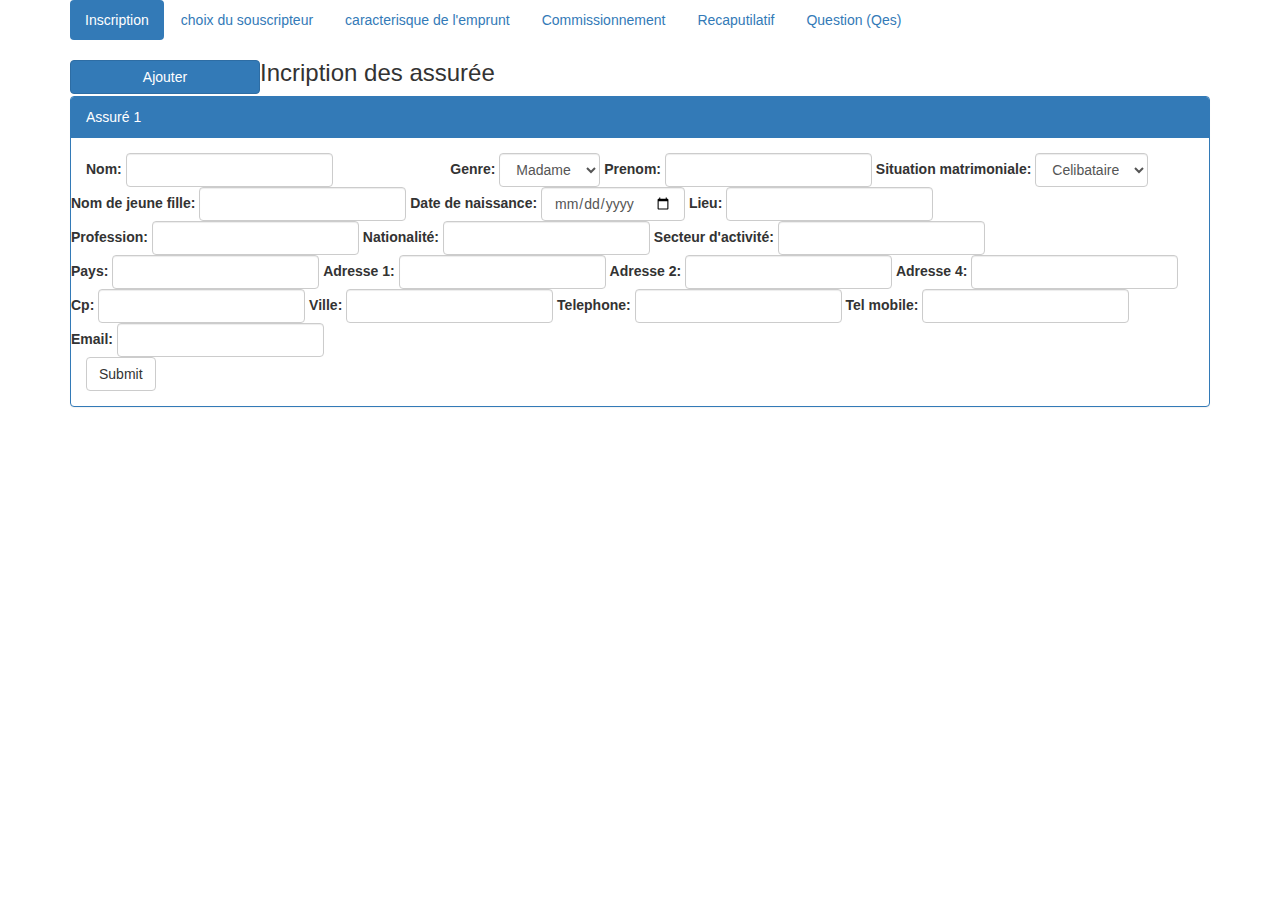
<file: index2.html>
<!DOCTYPE html>
<html lang="en">
<head>
  <title>Bootstrap Example</title>
  <meta charset="utf-8">
  <meta name="viewport" content="width=device-width, initial-scale=1">
  <link rel="stylesheet" href="https://maxcdn.bootstrapcdn.com/bootstrap/3.4.1/css/bootstrap.min.css">
  <script src="https://ajax.googleapis.com/ajax/libs/jquery/3.5.1/jquery.min.js"></script>
  <script src="https://maxcdn.bootstrapcdn.com/bootstrap/3.4.1/js/bootstrap.min.js"></script>
</head>
<body>

<div class="container">
 
  <ul class="nav nav-pills">
    <li class="active"><a data-toggle="pill" href="#home">Inscription</a></li>
    <li><a data-toggle="pill" href="#menu1">choix du souscripteur</a></li>
    <li><a data-toggle="pill" href="#menu2">caracterisque de l'emprunt</a></li>
    <li><a data-toggle="pill" href="#menu3">Commissionnement  </a></li>
    
    <li><a data-toggle="pill" href="#menu5">Recaputilatif  </a></li>
    <li><a data-toggle="pill" href="#menu6">Question (Qes)  </a></li>
  </ul>
  
  <div class="tab-content">
    <div id="home" class="tab-pane fade in active">
      <h3>Incription des assurée <a class="btn btn-primary col-md-2">Ajouter</a>
      </h3>
      
      <p>
       
   
      </p>
      
      <div class="panel panel-primary">
        <div class="panel-heading">Assuré 1</div>
        <div class="panel-body">
           
            <form class="form-inline" action="" id="assure_1">
               <div class="row">


              
               
                <div class="form-group">
                    <label for="genre">Genre:</label>
                    <select class="form-control" id="genre">
                      <option>Madame</option>
                      <option>Mr</option>
                     
                    </select>
                  </div>
                
                
                <div class="form-group col-md-4">
                  <label for="nom">Nom:</label>
                  <input type="text" class="form-control" id="nom">
                </div>


                <div class="form-group cols-md-4 ">
                    <label for="prenom">Prenom:</label>
                    <input type="text" class="form-control" id="prenom">
                  </div>

                  


                  <div class="form-group cols-md-4">
                    <label for="situation_matrimoniale">Situation matrimoniale:</label>
                    <select class="form-control" id="situation_matrimoniale">
                        <option>Celibataire</option>
                        <option>Marié</option>
                     
                    </select>
                  </div>

                  <div class="form-group cols-md-4">
                    <label for="nom_jeune_fille">Nom de jeune fille:</label>
                    <input type="text" class="form-control" id="nom_jeune_fille">
                  </div>

                  <div class="form-group cols-md-4">
                    <label for="date_naissance">Date de naissance:</label>
                    <input type="date" class="form-control" id="date_naissance">
                  </div>
                  <div class="form-group cols-md-4">
                    <label for="lieu">Lieu:</label>
                    <input type="text" class="form-control" id="lieu">
                  </div>
                  <div class="form-group cols-md-4">
                    <label for="profession">Profession:</label>
                    <input type="text" class="form-control" id="profession">
                  </div>
                  <div class="form-group cols-md-4">
                    <label for="nationalite">Nationalité:</label>
                    <input type="text" class="form-control" id="nationalite">
                  </div>
                  <div class="form-group cols-md-4">
                    <label for="secteur_activite">Secteur d'activité:</label>
                    <input type="text" class="form-control" id="secteur_activite">
                  </div>
                
                  <div class="form-group cols-md-4">
                    <label for="pays">Pays:</label>
                    <input type="text" class="form-control" id="pays">
                  </div>

                  <div class="form-group cols-md-4">
                    <label for="adresse_1">Adresse 1:</label>
                    <input type="text" class="form-control" id="adresse_1">
                  </div>

                  <div class="form-group cols-md-4">
                    <label for="adresse_2">Adresse 2:</label>
                    <input type="text" class="form-control" id="adresse_2">
                  </div>

                  <div class="form-group cols-md-4">
                    <label for="adresse_4">Adresse 4:</label>
                    <input type="text" class="form-control" id="adresse_4">
                  </div>

                  <div class="form-group cols-md-4">
                    <label for="cp">Cp:</label>
                    <input type="text" class="form-control" id="cp">
                  </div>
               
                  <div class="form-group cols-md-4">
                    <label for="ville">Ville:</label>
                    <input type="text" class="form-control" id="ville">
                  </div>

                  <div class="form-group cols-md-4">
                    <label for="telephone">Telephone:</label>
                    <input type="text" class="form-control" id="telephone">
                  </div>

                  <div class="form-group cols-md-4">
                    <label for="tel_mobile">Tel mobile:</label>
                    <input type="text" class="form-control" id="tel_mobile">
                  </div>

                  <div class="form-group cols-md-4">
                    <label for="email">Email:</label>
                    <input type="email" class="form-control" id="email">
                  </div>
           
            </div>

            
             

             <!-- troisieme ligne du formulaire des assurés -->
             



                <button type="submit" class="btn btn-default">Submit</button>
            </div>
              </form>
             


        </div>
       
      </div>
  
   
    
    <div id="menu1" class="tab-pane fade">
      <h3>Choix du soucripteur</h3>
      <p>   <div class="form-group">
        <label for="choix_souscripteur">Choix du soucripteur:</label>
        <select class="form-control" id="choix_souscripteur">
          <option value="assure1">assuré 1</option>
          <option value="assure2">assuré 2</option>
          <option value="autre">autre</option>
          <option value="tous_souscripteur">Chaque assuré est souscripteur</option>
         
        </select>
      </div>
    
    
    </p>

     
     
      <div class="panel panel-warning card-souscripteur">
        <div class="panel-heading">Assuré 1</div>
        <div class="panel-body">


            


            <form class="form-inline" action="" id="assure_1">
            
               
                <div class="form-group">
                    <label for="genre">Genre:</label>
                    <select class="form-control" id="genre">
                      <option>Madame</option>
                      <option>Mr</option>
                     
                    </select>
                  </div>
                
                
                <div class="form-group col-md-4">
                  <label for="nom">Nom:</label>
                  <input type="text" class="form-control" id="nom">
                </div>
        
        
                <div class="form-group cols-md-4 ">
                    <label for="prenom">Prenom:</label>
                    <input type="text" class="form-control" id="prenom">
                  </div>
        
                  
        
        
                  <div class="form-group cols-md-4">
                    <label for="type_personne">Type:</label>
                    <select class="form-control" id="type_personne">
                        <option>Personne Morale </option>
                        <option>Personne physique</option>
                     
                    </select>
                  </div>
        
                  
        
                 
                  
                
                  <div class="form-group cols-md-4">
                    <label for="pays">Pays:</label>
                    <input type="text" class="form-control" id="pays">
                  </div>
        
                  <div class="form-group cols-md-4">
                    <label for="adresse_1">Adresse 1:</label>
                    <input type="text" class="form-control" id="adresse_1">
                  </div>
        
                  <div class="form-group cols-md-4">
                    <label for="adresse_2">Adresse 2:</label>
                    <input type="text" class="form-control" id="adresse_2">
                  </div>
        
                  <div class="form-group cols-md-4">
                    <label for="adresse_4">Adresse 4:</label>
                    <input type="text" class="form-control" id="adresse_4">
                  </div>
        
                  <div class="form-group cols-md-4">
                    <label for="cp">Cp:</label>
                    <input type="text" class="form-control" id="cp">
                  </div>
               
                  <div class="form-group cols-md-4">
                    <label for="ville">Ville:</label>
                    <input type="text" class="form-control" id="ville">
                  </div>
        
                  <div class="form-group cols-md-4">
                    <label for="telephone">Telephone:</label>
                    <input type="text" class="form-control" id="telephone">
                  </div>
        
                  <div class="form-group cols-md-4">
                    <label for="tel_mobile">Tel mobile:</label>
                    <input type="text" class="form-control" id="tel_mobile">
                  </div>
        
                  <div class="form-group cols-md-4">
                    <label for="email">Email:</label>
                    <input type="email" class="form-control" id="email">
                  </div>
           
                </form>
        </div>
      </div>
      
    </div>


     
     



    
    <div id="menu2" class="tab-pane fade">
      <h3>Caracteristiques</h3>
      <p></p>
   
      <div class="col-sm-4">
  
        <h4>Caracteristiques</h4>
        <div class="card card-price">
         
          <div class="card-body">
           
            <table class="table">
              <tr><th>Libellé</th><th>Amount</th></tr>
              <tr><td class="price">Pret</td><td class="note">240 000 (euro)</td></tr>
              <tr><td class="price">Durée</td><td class="note">6(mois) </td></tr>
              <tr><td class="price">Taux</td><td class="note">1.5 </td></tr>
              <tr><td class="price">Differé</td><td class="note">amourtissage</td></tr>
              <tr><td class="price">Type</td><td class="note">amourtissage</td></tr>
              <tr><td class="price">Total </td><td class="note">240 000</td></tr>
            </table>
           
          </div>
        </div>
              </div>
    </div>
    <div id="menu3" class="tab-pane fade">
      <h3>Commissionnement</h3>
      <p></p>
      <div class="form-group">
        <label for="commissionement">Commissionnement:</label>
        <select class="form-control" id="commissionement">
          <option value="escompte">Escompté</option>
          <option value="lineaire">Lineaire</option>
          
         
        </select>
      </div>

      <br>
      <div class="form-group " id="mode_payement_assure_1">
        <label for="mode_payement_1">Mode de payement 1 <sup> er</sup> assuré :</label>
        <select class="form-control" id="mode_payement_1">
          <option value="cheque">Cheque</option>
          <option value="prelevement">Prelevement</option>
          
         
        </select>
      </div>
    </div>



    <div id="menu5" class="tab-pane fade">
        <h3>Recapitulatif</h3>
        <p></p>
        <div class="form-group">
          <label for="commissionement">Commissionnement:</label>
          <select class="form-control" id="commissionement">
            <option value="escompte">Escompté</option>
            <option value="lineaire">Lineaire</option>
            
           
          </select>
        </div>
  
        <br>
        <div class="form-group " id="mode_payement_assure_1">
          <label for="mode_payement_1">Mode de payement 1 <sup> er</sup> assuré :</label>
          <select class="form-control" id="mode_payement_1">
            <option value="cheque">Cheque</option>
            <option value="prelevement">Prelevement</option>
            
           
          </select>
        </div>
      </div>
  </div>
</div>
<script src="main.js"></script>
</body>
</html>
</file>
